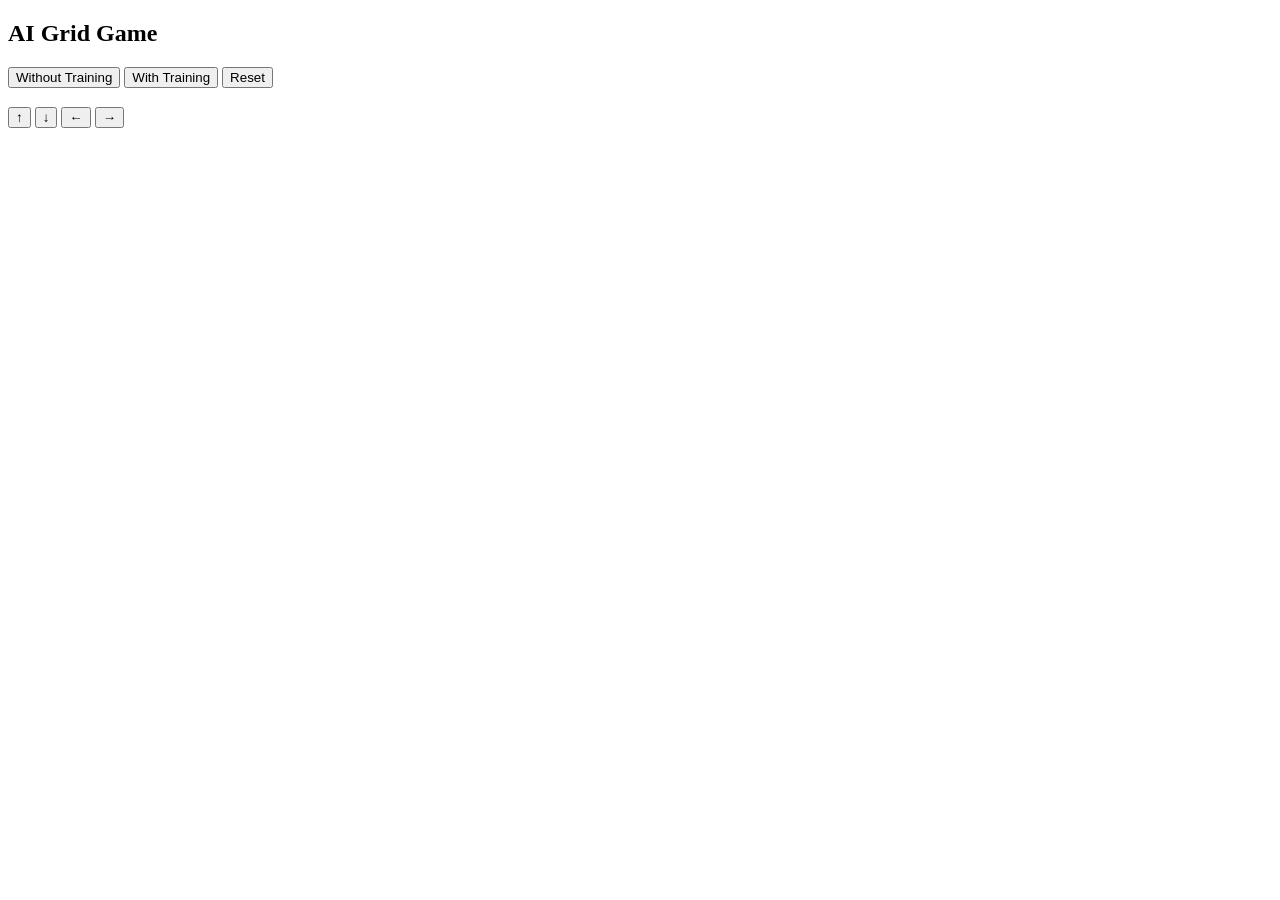
<file: frontend/index.html>
<!DOCTYPE html>
<html>
<head>
<title>AI Game</title>
<link rel="stylesheet" href="style.css">
</head>
<body>

<h2>AI Grid Game</h2>

<button onclick="setMode('untrained')">Without Training</button>
<button onclick="setMode('trained')">With Training</button>
<button onclick="reset()">Reset</button>

<h3 id="score"></h3>

<div>
<button onclick="move('up')">↑</button>
<button onclick="move('down')">↓</button>
<button onclick="move('left')">←</button>
<button onclick="move('right')">→</button>
</div>

<div id="grid"></div>

<script src="script.js"></script>
</body>
</html>
</file>
<file: frontend/style.css>
#grid{
    display:grid;
    grid-template-columns:repeat(6,50px);
    gap:5px;
    margin-top:20px;
}

.cell{
    width:50px;
    height:50px;
    background:#ddd;
}
</file>
